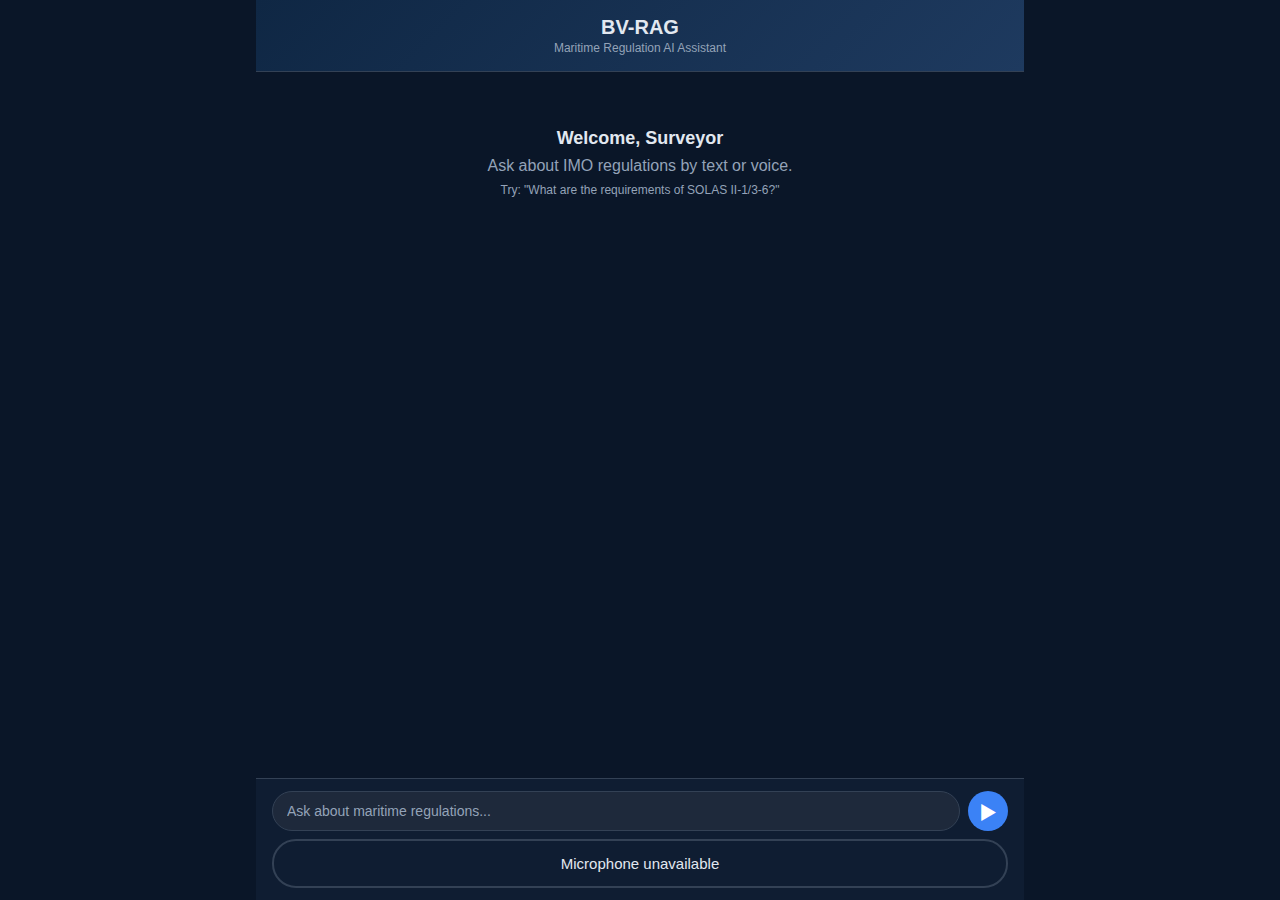
<file: static/index.html>
<!DOCTYPE html>
<html lang="zh-CN">
<head>
<meta charset="UTF-8">
<meta name="viewport" content="width=device-width, initial-scale=1.0, user-scalable=no">
<title>BV-RAG Maritime Regulation AI</title>
<style>
* { margin:0; padding:0; box-sizing:border-box; }
:root {
  --bg: #0a1628;
  --card: #1e3a5f;
  --primary: #3b82f6;
  --primary-hover: #2563eb;
  --text: #e2e8f0;
  --text-muted: #94a3b8;
  --user-bubble: #1d4ed8;
  --ai-bubble: #1e293b;
  --border: #334155;
  --danger: #ef4444;
  --success: #22c55e;
}
body {
  font-family: -apple-system, BlinkMacSystemFont, 'Segoe UI', Roboto, sans-serif;
  background: var(--bg);
  color: var(--text);
  height: 100dvh;
  display: flex;
  flex-direction: column;
  max-width: 768px;
  margin: 0 auto;
}
/* Header */
.header {
  background: linear-gradient(135deg, #0f2744, #1e3a5f);
  padding: 16px 20px;
  text-align: center;
  border-bottom: 1px solid var(--border);
  flex-shrink: 0;
}
.header h1 { font-size: 20px; font-weight: 700; }
.header p { font-size: 12px; color: var(--text-muted); margin-top: 2px; }
/* Chat area */
.chat-area {
  flex: 1;
  overflow-y: auto;
  padding: 16px;
  display: flex;
  flex-direction: column;
  gap: 12px;
}
.msg { max-width: 85%; padding: 12px 16px; border-radius: 16px; line-height: 1.5; font-size: 14px; word-wrap: break-word; }
.msg.user { background: var(--user-bubble); align-self: flex-end; border-bottom-right-radius: 4px; }
.msg.ai { background: var(--ai-bubble); align-self: flex-start; border-bottom-left-radius: 4px; border: 1px solid var(--border); }
.msg .mode-tag { font-size: 10px; color: var(--text-muted); margin-bottom: 4px; }
.msg .answer-content h1,.msg .answer-content h2,.msg .answer-content h3 { font-size: 15px; font-weight: 600; margin: 8px 0 4px; }
.msg .answer-content blockquote { border-left: 3px solid var(--primary); padding-left: 10px; margin: 6px 0; color: var(--text-muted); font-style: italic; }
.msg .answer-content ul,.msg .answer-content ol { padding-left: 20px; margin: 4px 0; }
.msg .answer-content strong { color: #60a5fa; }
.msg .answer-content a,.citation-link { color: #60a5fa; text-decoration: none; }
.msg .answer-content a:hover,.citation-link:hover { text-decoration: underline; }
.loading-msg { color: var(--text-muted); font-style: italic; display: flex; align-items: center; gap: 8px; }

/* Audio controls */
.audio-controls { margin-top: 12px; padding: 8px 0; }
.audio-btn {
  background: rgba(59, 130, 246, 0.2);
  border: 1px solid rgba(59, 130, 246, 0.3);
  color: #93c5fd;
  padding: 6px 14px;
  border-radius: 8px;
  cursor: pointer;
  font-size: 13px;
  transition: all 0.2s;
  display: inline-flex;
  align-items: center;
  gap: 6px;
}
.audio-btn:hover {
  background: rgba(59, 130, 246, 0.35);
  border-color: rgba(59, 130, 246, 0.5);
}
.audio-btn .btn-icon { font-size: 14px; }
.voice-player-bar {
  display: flex;
  align-items: center;
  gap: 10px;
  background: rgba(255,255,255,0.05);
  border-radius: 10px;
  padding: 8px 14px;
}
.progress-bar {
  flex: 1;
  height: 4px;
  background: rgba(255,255,255,0.1);
  border-radius: 2px;
  cursor: pointer;
  position: relative;
}
.progress-fill {
  height: 100%;
  background: #3b82f6;
  border-radius: 2px;
  width: 0%;
  transition: width 0.1s linear;
}
.time-display {
  font-size: 11px;
  color: #94a3b8;
  font-family: monospace;
  min-width: 85px;
  text-align: center;
}
.audio-loading {
  display: flex;
  align-items: center;
  gap: 8px;
  color: #94a3b8;
  font-size: 13px;
}
.audio-loading .spinner {
  width: 16px;
  height: 16px;
  border: 2px solid rgba(59, 130, 246, 0.3);
  border-top-color: #3b82f6;
  border-radius: 50%;
  animation: spin 0.8s linear infinite;
}

/* Message meta */
.msg-meta {
  display: flex;
  gap: 12px;
  margin-top: 10px;
  font-size: 12px;
  color: #64748b;
  align-items: center;
  flex-wrap: wrap;
}
.confidence { display: flex; align-items: center; gap: 4px; }
.conf-dot { width: 6px; height: 6px; border-radius: 50%; background: var(--border); }
.conf-dot.active { background: var(--success); }
.confidence-high { color: #22c55e; }
.confidence-medium { color: #f59e0b; }
.confidence-low { color: #ef4444; }
.model-tag { color: #8b5cf6; }

.hidden { display: none !important; }

@keyframes spin { to { transform: rotate(360deg); } }

/* Input area */
.input-area {
  padding: 12px 16px;
  border-top: 1px solid var(--border);
  background: #0f1d32;
  flex-shrink: 0;
}
.text-row { display: flex; gap: 8px; margin-bottom: 8px; }
.text-row input {
  flex: 1; background: var(--ai-bubble); border: 1px solid var(--border);
  color: var(--text); padding: 10px 14px; border-radius: 24px; font-size: 14px; outline: none;
}
.text-row input::placeholder { color: var(--text-muted); }
.text-row input:focus { border-color: var(--primary); }
.send-btn {
  width: 40px; height: 40px; border-radius: 50%; border: none;
  background: var(--primary); color: #fff; cursor: pointer; font-size: 18px;
  display: flex; align-items: center; justify-content: center;
}
.send-btn:hover { background: var(--primary-hover); }
.voice-btn {
  width: 100%; padding: 14px; border-radius: 24px; border: 2px solid var(--border);
  background: transparent; color: var(--text); font-size: 15px; font-weight: 500;
  cursor: pointer; transition: all 0.2s; user-select: none; -webkit-user-select: none;
}
.voice-btn:active,.voice-btn.recording {
  background: var(--danger); border-color: var(--danger); transform: scale(0.97);
}
.voice-btn.recording { animation: pulse 1.2s ease-in-out infinite; }
@keyframes pulse { 0%,100% { opacity:1; } 50% { opacity:0.7; } }
.welcome { text-align: center; color: var(--text-muted); padding: 40px 20px; }
.welcome h2 { font-size: 18px; margin-bottom: 8px; color: var(--text); }
</style>
</head>
<body>
<div class="header">
  <h1>BV-RAG</h1>
  <p>Maritime Regulation AI Assistant</p>
</div>

<div class="chat-area" id="chatArea">
  <div class="welcome">
    <h2>Welcome, Surveyor</h2>
    <p>Ask about IMO regulations by text or voice.</p>
    <p style="margin-top:8px;font-size:12px">Try: "What are the requirements of SOLAS II-1/3-6?"</p>
  </div>
</div>

<div class="input-area">
  <div class="text-row">
    <input type="text" id="textInput" placeholder="Ask about maritime regulations..." autocomplete="off">
    <button class="send-btn" id="sendBtn" title="Send">&#9654;</button>
  </div>
  <button class="voice-btn" id="voiceBtn">Hold to Speak</button>
</div>

<script>
let SESSION_ID = crypto.randomUUID();
const chatArea = document.getElementById('chatArea');
const textInput = document.getElementById('textInput');
const sendBtn = document.getElementById('sendBtn');
const voiceBtn = document.getElementById('voiceBtn');
let mediaRecorder = null;
let audioChunks = [];
let isRecording = false;
let msgCounter = 0;
let audioUnlocked = false;
let pendingVoiceAudio = null; // {messageId, audioSrc} waiting to play after unlock

// ============ Global Audio Controller ============
const audioController = {
  currentAudio: null,
  currentMessageId: null,

  play(messageId, audioSrc) {
    if (this.currentAudio) {
      this.currentAudio.pause();
      this.currentAudio.currentTime = 0;
      this._resetUI(this.currentMessageId);
    }
    this.currentAudio = new Audio(audioSrc);
    this.currentMessageId = messageId;
    this.currentAudio.onplay = () => this._updateUI(messageId, 'playing');
    this.currentAudio.onpause = () => {
      if (this.currentAudio && this.currentAudio.currentTime < this.currentAudio.duration) {
        this._updateUI(messageId, 'paused');
      }
    };
    this.currentAudio.onended = () => this._updateUI(messageId, 'ended');
    this.currentAudio.ontimeupdate = () => this._updateProgress(messageId);
    this.currentAudio.onerror = () => this._updateUI(messageId, 'paused');
    var playPromise = this.currentAudio.play();
    if (playPromise) {
      playPromise.catch(() => {
        // Autoplay blocked by browser - show play button so user can tap
        this._updateUI(messageId, 'paused');
      });
    }
  },

  pause() {
    if (this.currentAudio) this.currentAudio.pause();
  },

  resume() {
    if (this.currentAudio) this.currentAudio.play().catch(() => {});
  },

  replay() {
    if (this.currentAudio) {
      this.currentAudio.currentTime = 0;
      this.currentAudio.play().catch(() => {});
    }
  },

  stop() {
    if (this.currentAudio) {
      this.currentAudio.pause();
      this.currentAudio.currentTime = 0;
      this._resetUI(this.currentMessageId);
      this.currentAudio = null;
      this.currentMessageId = null;
    }
  },

  _updateUI(messageId, state) {
    const controls = document.getElementById('audio-controls-' + messageId);
    if (!controls) return;
    controls.dataset.state = state;
    const playBtn = controls.querySelector('.play-btn');
    const pauseBtn = controls.querySelector('.pause-btn');
    const replayBtn = controls.querySelector('.replay-btn');

    if (state === 'playing') {
      if (playBtn) playBtn.classList.add('hidden');
      if (pauseBtn) pauseBtn.classList.remove('hidden');
      if (replayBtn) replayBtn.classList.add('hidden');
    } else if (state === 'paused') {
      if (playBtn) playBtn.classList.remove('hidden');
      if (pauseBtn) pauseBtn.classList.add('hidden');
    } else if (state === 'ended') {
      if (playBtn) playBtn.classList.add('hidden');
      if (pauseBtn) pauseBtn.classList.add('hidden');
      if (replayBtn) replayBtn.classList.remove('hidden');
    }
  },

  _resetUI(messageId) {
    const controls = document.getElementById('audio-controls-' + messageId);
    if (!controls) return;
    controls.dataset.state = 'idle';
    const playBtn = controls.querySelector('.play-btn');
    const pauseBtn = controls.querySelector('.pause-btn');
    const replayBtn = controls.querySelector('.replay-btn');
    if (playBtn) playBtn.classList.remove('hidden');
    if (pauseBtn) pauseBtn.classList.add('hidden');
    if (replayBtn) replayBtn.classList.add('hidden');
    const progressFill = controls.querySelector('.progress-fill');
    if (progressFill) progressFill.style.width = '0%';
    const timeDisplay = controls.querySelector('.time-display');
    if (timeDisplay) timeDisplay.textContent = '0:00 / 0:00';
  },

  _updateProgress(messageId) {
    if (!this.currentAudio) return;
    const controls = document.getElementById('audio-controls-' + messageId);
    if (!controls) return;
    const progressFill = controls.querySelector('.progress-fill');
    const timeDisplay = controls.querySelector('.time-display');
    if (this.currentAudio.duration) {
      const pct = (this.currentAudio.currentTime / this.currentAudio.duration) * 100;
      if (progressFill) progressFill.style.width = pct + '%';
      if (timeDisplay) {
        const cur = Math.floor(this.currentAudio.currentTime);
        const dur = Math.floor(this.currentAudio.duration);
        timeDisplay.textContent =
          Math.floor(cur/60) + ':' + (cur%60).toString().padStart(2,'0') +
          ' / ' +
          Math.floor(dur/60) + ':' + (dur%60).toString().padStart(2,'0');
      }
    }
  }
};

// ============ Helpers ============
function scrollBottom() { chatArea.scrollTop = chatArea.scrollHeight; }

function escapeHtml(t) {
  const d = document.createElement('div'); d.textContent = t; return d.innerHTML;
}

function addUserMsg(text, mode) {
  const d = document.createElement('div');
  d.className = 'msg user';
  d.innerHTML = '<div class="mode-tag">' + (mode === 'voice' ? 'Voice' : 'Text') + '</div>' + escapeHtml(text);
  chatArea.appendChild(d);
  scrollBottom();
}

function addLoadingMsg() {
  const d = document.createElement('div');
  d.className = 'msg ai loading-msg';
  d.id = 'loadingMsg';
  d.innerHTML = '<div class="spinner" style="width:16px;height:16px;border:2px solid var(--border);border-top-color:var(--primary);border-radius:50%;animation:spin 0.8s linear infinite;"></div> Searching regulations...';
  chatArea.appendChild(d);
  scrollBottom();
  return d;
}

function removeLoading() {
  const el = document.getElementById('loadingMsg');
  if (el) el.remove();
}

function renderConfidence(level) {
  const n = level === 'high' ? 3 : level === 'medium' ? 2 : 1;
  let dots = '';
  for (let i = 0; i < 3; i++) dots += '<span class="conf-dot' + (i < n ? ' active' : '') + '"></span>';
  return '<span class="confidence">' + dots + ' ' + (level || 'unknown') + '</span>';
}

function renderMarkdown(text, sources) {
  if (!text) return '';
  let h = escapeHtml(text);
  h = h.replace(/^### (.+)$/gm, '<h3>$1</h3>');
  h = h.replace(/^## (.+)$/gm, '<h2>$1</h2>');
  h = h.replace(/^# (.+)$/gm, '<h1>$1</h1>');
  h = h.replace(/\*\*([^*]+)\*\*/g, '<strong>$1</strong>');
  h = h.replace(/^&gt; (.+)$/gm, '<blockquote>$1</blockquote>');
  h = h.replace(/^- (.+)$/gm, '<li>$1</li>');
  h = h.replace(/(<li>.*<\/li>)/gs, '<ul>$1</ul>');
  h = h.replace(/\[([A-Z][^\]]*)\]/g, function(m, p1) {
    const src = sources.find(s => s.url && s.breadcrumb && s.breadcrumb.includes(p1.split(' ')[0]));
    const url = src ? src.url : '#';
    return '<a class="citation-link" href="' + url + '" target="_blank" rel="noopener">[' + p1 + ']</a>';
  });
  h = h.replace(/\n/g, '<br>');
  return h;
}

function playerBarHTML(messageId) {
  return '<div class="voice-player-bar">' +
    '<button class="pause-btn audio-btn" onclick="audioController.pause()"><span class="btn-icon">&#9208;</span></button>' +
    '<button class="play-btn audio-btn hidden" onclick="audioController.resume()"><span class="btn-icon">&#9654;</span></button>' +
    '<div class="progress-bar"><div class="progress-fill"></div></div>' +
    '<span class="time-display">0:00 / 0:00</span>' +
    '<button class="replay-btn audio-btn hidden" onclick="audioController.replay()"><span class="btn-icon">&#128260;</span></button>' +
    '</div>';
}

// ============ On-demand TTS ============
async function requestAndPlayAudio(messageId, answerText) {
  const controls = document.getElementById('audio-controls-' + messageId);
  if (!controls) return;

  // If audio already cached, just play
  if (controls.dataset.audioSrc) {
    audioController.play(messageId, controls.dataset.audioSrc);
    return;
  }

  const playBtn = controls.querySelector('.play-btn');
  const loadingEl = controls.querySelector('.audio-loading');
  if (playBtn) playBtn.classList.add('hidden');
  if (loadingEl) loadingEl.classList.remove('hidden');

  try {
    const formData = new FormData();
    formData.append('text', answerText);
    const response = await fetch('/api/v1/voice/tts', { method: 'POST', body: formData });
    const data = await response.json();

    if (data.answer_audio_base64) {
      const audioSrc = 'data:audio/mp3;base64,' + data.answer_audio_base64;
      controls.dataset.audioSrc = audioSrc;

      // Replace with player bar
      if (loadingEl) loadingEl.classList.add('hidden');
      controls.innerHTML = playerBarHTML(messageId);
      audioController.play(messageId, audioSrc);
    } else {
      if (loadingEl) loadingEl.classList.add('hidden');
      if (playBtn) {
        playBtn.classList.remove('hidden');
        playBtn.innerHTML = '<span class="btn-icon">&#10060;</span> Audio failed';
      }
    }
  } catch(e) {
    if (loadingEl) loadingEl.classList.add('hidden');
    if (playBtn) {
      playBtn.classList.remove('hidden');
      playBtn.innerHTML = '<span class="btn-icon">&#10060;</span> Audio failed';
    }
  }
}

// ============ Add AI Message ============
function addAIMsg(data, inputMode) {
  removeLoading();
  msgCounter++;
  const mid = 'msg' + msgCounter;
  const d = document.createElement('div');
  d.className = 'msg ai';
  d.id = 'msg-' + mid;

  const answerText = data.answer_text || '';
  const confidence = data.confidence || 'medium';
  const timing = data.timing || {};
  const modelUsed = data.model_used || '';
  const sources = data.sources || [];
  const mode = inputMode || data.input_mode || 'text';

  let html = '<div class="answer-content">' + renderMarkdown(answerText, sources) + '</div>';

  // Audio controls
  html += '<div id="audio-controls-' + mid + '" class="audio-controls" data-state="idle">';
  if (mode === 'text') {
    // Text input: show Play Audio button
    html += '<button class="play-btn audio-btn" onclick="requestAndPlayAudio(\'' + mid + '\', document.getElementById(\'msg-' + mid + '\').dataset.answerText)">' +
      '<span class="btn-icon">&#128266;</span> Play Audio</button>';
    html += '<div class="audio-loading hidden"><div class="spinner"></div> Loading audio...</div>';
  } else {
    // Voice input: show player bar (auto-play)
    html += playerBarHTML(mid);
  }
  html += '</div>';

  // Meta info
  html += '<div class="msg-meta">';
  html += renderConfidence(confidence);
  if (timing.total_ms) html += '<span>' + (timing.total_ms / 1000).toFixed(1) + 's</span>';
  if (modelUsed) {
    const isHaiku = modelUsed.toLowerCase().includes('haiku');
    html += '<span class="model-tag">' + (isHaiku ? '&#9889; haiku' : '&#129504; sonnet') + '</span>';
  }
  html += '</div>';

  d.innerHTML = html;
  d.dataset.answerText = answerText;
  chatArea.appendChild(d);
  scrollBottom();

  // Voice input: auto-play audio
  if (mode === 'voice' && data.answer_audio_base64) {
    const audioSrc = 'data:audio/mp3;base64,' + data.answer_audio_base64;
    const controls = document.getElementById('audio-controls-' + mid);
    if (controls) controls.dataset.audioSrc = audioSrc;
    setTimeout(function() { audioController.play(mid, audioSrc); }, 100);
  }
}

// ============ Send Text Query ============
async function sendText(text) {
  if (!text.trim()) return;
  const welcome = chatArea.querySelector('.welcome');
  if (welcome) welcome.remove();
  addUserMsg(text, 'text');
  textInput.value = '';
  addLoadingMsg();

  const form = new FormData();
  form.append('text', text);
  form.append('session_id', SESSION_ID);
  form.append('generate_audio', 'false');
  form.append('input_mode', 'text');

  try {
    const res = await fetch('/api/v1/voice/text-query', {method:'POST', body:form});
    const data = await res.json();
    if (data.session_id) SESSION_ID = data.session_id;
    addAIMsg(data, 'text');
  } catch(e) {
    removeLoading();
    addAIMsg({answer_text:'Error: ' + e.message, confidence:'low', timing:{}, sources:[]}, 'text');
  }
}

// ============ Send Voice Query ============
async function sendAudio(blob) {
  const welcome = chatArea.querySelector('.welcome');
  if (welcome) welcome.remove();
  addUserMsg('(Voice message)', 'voice');
  addLoadingMsg();

  const form = new FormData();
  form.append('audio', blob, 'audio.webm');
  form.append('session_id', SESSION_ID);

  try {
    const res = await fetch('/api/v1/voice/query', {method:'POST', body:form});
    const data = await res.json();
    if (data.session_id) SESSION_ID = data.session_id;
    const userMsgs = chatArea.querySelectorAll('.msg.user');
    const lastUser = userMsgs[userMsgs.length - 1];
    if (lastUser && data.transcription) {
      lastUser.innerHTML = '<div class="mode-tag">Voice</div>' + escapeHtml(data.transcription);
    }
    addAIMsg(data, 'voice');
  } catch(e) {
    removeLoading();
    addAIMsg({answer_text:'Error: ' + e.message, confidence:'low', timing:{}, sources:[]}, 'voice');
  }
}

// ============ Event Bindings ============
sendBtn.onclick = () => sendText(textInput.value);
textInput.onkeydown = (e) => { if (e.key === 'Enter') sendText(textInput.value); };

async function initRecorder() {
  try {
    const stream = await navigator.mediaDevices.getUserMedia({audio:true});
    mediaRecorder = new MediaRecorder(stream, {mimeType:'audio/webm;codecs=opus'});
    mediaRecorder.ondataavailable = (e) => { if (e.data.size > 0) audioChunks.push(e.data); };
    mediaRecorder.onstop = () => {
      const blob = new Blob(audioChunks, {type:'audio/webm'});
      audioChunks = [];
      if (blob.size > 1000) sendAudio(blob);
    };
  } catch(e) {
    voiceBtn.textContent = 'Microphone unavailable';
    voiceBtn.disabled = true;
  }
}

function startRec() {
  if (!mediaRecorder || mediaRecorder.state === 'recording') return;
  audioChunks = [];
  mediaRecorder.start();
  isRecording = true;
  voiceBtn.classList.add('recording');
  voiceBtn.textContent = 'Recording...';
}

function stopRec() {
  if (!mediaRecorder || mediaRecorder.state !== 'recording') return;
  mediaRecorder.stop();
  isRecording = false;
  voiceBtn.classList.remove('recording');
  voiceBtn.textContent = 'Hold to Speak';

  // Unlock audio context on user gesture (touchend/mouseup)
  // Mobile browsers require audio.play() within a user-initiated event
  if (!audioUnlocked) {
    var silentAudio = new Audio('[data-uri]');
    silentAudio.play().then(function() {
      audioUnlocked = true;
    }).catch(function() {});
  }
}

voiceBtn.onmousedown = voiceBtn.ontouchstart = (e) => { e.preventDefault(); startRec(); };
voiceBtn.onmouseup = voiceBtn.onmouseleave = voiceBtn.ontouchend = (e) => { e.preventDefault(); stopRec(); };

initRecorder();
</script>
</body>
</html>
</file>
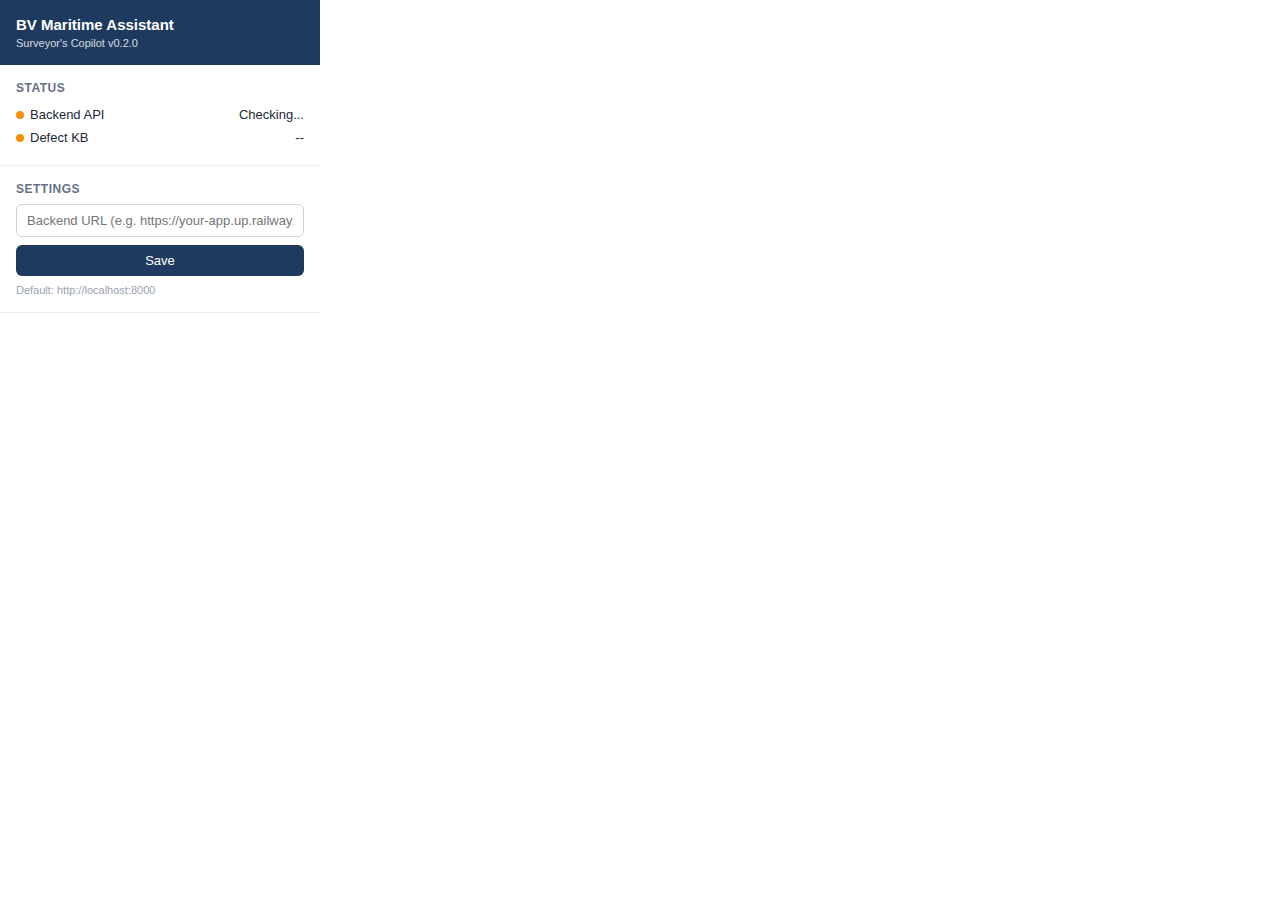
<file: chrome-extension/popup.html>
<!DOCTYPE html>
<html lang="en">
<head>
  <meta charset="UTF-8">
  <style>
    * { margin: 0; padding: 0; box-sizing: border-box; }
    body {
      width: 320px;
      font-family: -apple-system, BlinkMacSystemFont, 'Segoe UI', Roboto, sans-serif;
      font-size: 13px;
      color: #1d2939;
      background: #fff;
    }
    .header {
      padding: 16px;
      background: #1e3a5f;
      color: #fff;
    }
    .header h1 {
      font-size: 15px;
      font-weight: 600;
      margin-bottom: 4px;
    }
    .header p {
      font-size: 11px;
      opacity: 0.8;
    }
    .section {
      padding: 16px;
      border-bottom: 1px solid #eaecf0;
    }
    .section h2 {
      font-size: 12px;
      font-weight: 600;
      color: #667085;
      text-transform: uppercase;
      letter-spacing: 0.5px;
      margin-bottom: 8px;
    }
    .status-row {
      display: flex;
      justify-content: space-between;
      align-items: center;
      padding: 4px 0;
    }
    .status-dot {
      width: 8px;
      height: 8px;
      border-radius: 50%;
      display: inline-block;
      margin-right: 6px;
    }
    .status-dot--ok { background: #12b76a; }
    .status-dot--err { background: #f04438; }
    .status-dot--loading { background: #f79009; }
    input[type="text"] {
      width: 100%;
      padding: 8px 10px;
      border: 1px solid #d0d5dd;
      border-radius: 6px;
      font-size: 13px;
      margin-bottom: 8px;
    }
    button {
      padding: 8px 16px;
      background: #1e3a5f;
      color: #fff;
      border: none;
      border-radius: 6px;
      font-size: 13px;
      cursor: pointer;
      width: 100%;
    }
    button:hover { background: #2d4f7a; }
    .note {
      font-size: 11px;
      color: #98a2b3;
      margin-top: 8px;
    }
  </style>
</head>
<body>
  <div class="header">
    <h1>BV Maritime Assistant</h1>
    <p>Surveyor's Copilot v0.2.0</p>
  </div>

  <div class="section">
    <h2>Status</h2>
    <div class="status-row">
      <span><span class="status-dot status-dot--loading" id="apiDot"></span>Backend API</span>
      <span id="apiStatus">Checking...</span>
    </div>
    <div class="status-row">
      <span><span class="status-dot status-dot--loading" id="kbDot"></span>Defect KB</span>
      <span id="kbStatus">--</span>
    </div>
  </div>

  <div class="section">
    <h2>Settings</h2>
    <input type="text" id="apiUrl" placeholder="Backend URL (e.g. https://your-app.up.railway.app)">
    <button id="saveBtn">Save</button>
    <p class="note">Default: http://localhost:8000</p>
  </div>

  <script src="popup.js"></script>
</body>
</html>
</file>
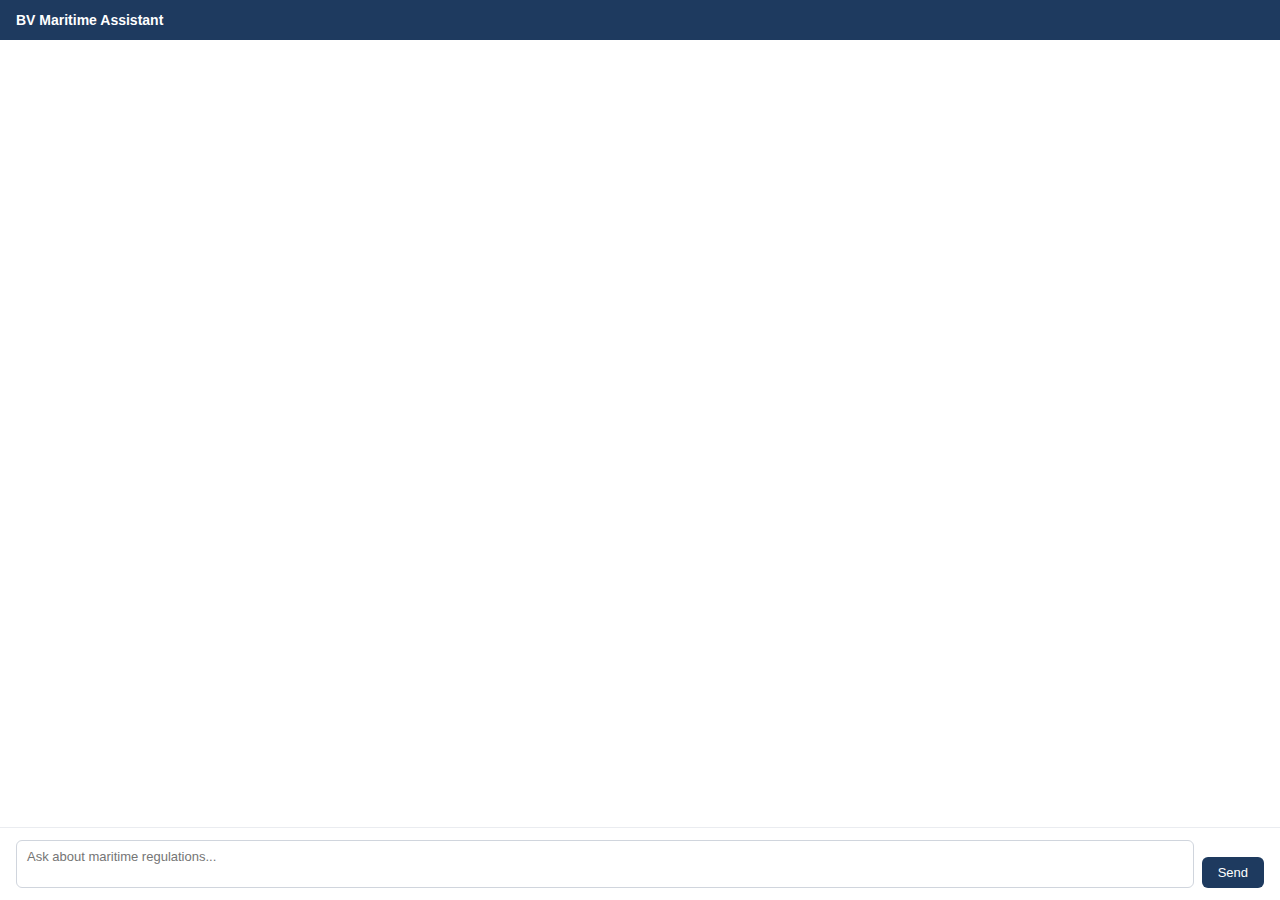
<file: chrome-extension/sidepanel.html>
<!DOCTYPE html>
<html lang="en">
<head>
  <meta charset="UTF-8">
  <style>
    * { margin: 0; padding: 0; box-sizing: border-box; }
    body {
      font-family: -apple-system, BlinkMacSystemFont, 'Segoe UI', Roboto, sans-serif;
      font-size: 13px;
      color: #1d2939;
      background: #fff;
      display: flex;
      flex-direction: column;
      height: 100vh;
    }
    .header {
      padding: 12px 16px;
      background: #1e3a5f;
      color: #fff;
      font-weight: 600;
      font-size: 14px;
      flex-shrink: 0;
    }
    .messages {
      flex: 1;
      overflow-y: auto;
      padding: 12px 16px;
    }
    .msg {
      margin-bottom: 12px;
      padding: 10px 12px;
      border-radius: 8px;
      line-height: 1.5;
      max-width: 90%;
    }
    .msg--user {
      background: #f0f7ff;
      margin-left: auto;
      text-align: right;
    }
    .msg--assistant {
      background: #f9fafb;
      border: 1px solid #eaecf0;
    }
    .msg--explain {
      background: #fffbeb;
      border: 1px solid #fde68a;
    }
    .msg pre {
      white-space: pre-wrap;
      font-family: inherit;
    }
    .input-area {
      flex-shrink: 0;
      padding: 12px 16px;
      border-top: 1px solid #eaecf0;
      display: flex;
      gap: 8px;
    }
    .input-area textarea {
      flex: 1;
      padding: 8px 10px;
      border: 1px solid #d0d5dd;
      border-radius: 6px;
      font-size: 13px;
      font-family: inherit;
      resize: none;
      rows: 2;
      min-height: 36px;
      max-height: 100px;
    }
    .input-area button {
      padding: 8px 16px;
      background: #1e3a5f;
      color: #fff;
      border: none;
      border-radius: 6px;
      font-size: 13px;
      cursor: pointer;
      align-self: flex-end;
    }
    .input-area button:hover { background: #2d4f7a; }
    .input-area button:disabled { opacity: 0.5; cursor: not-allowed; }
    .loading {
      display: inline-block;
      width: 12px;
      height: 12px;
      border: 2px solid #eaecf0;
      border-top-color: #2e90fa;
      border-radius: 50%;
      animation: spin 0.6s linear infinite;
    }
    @keyframes spin { to { transform: rotate(360deg); } }
  </style>
</head>
<body>
  <div class="header">BV Maritime Assistant</div>
  <div class="messages" id="messages"></div>
  <div class="input-area">
    <textarea id="chatInput" placeholder="Ask about maritime regulations..." rows="2"></textarea>
    <button id="sendBtn">Send</button>
  </div>
  <script src="sidepanel.js"></script>
</body>
</html>
</file>
